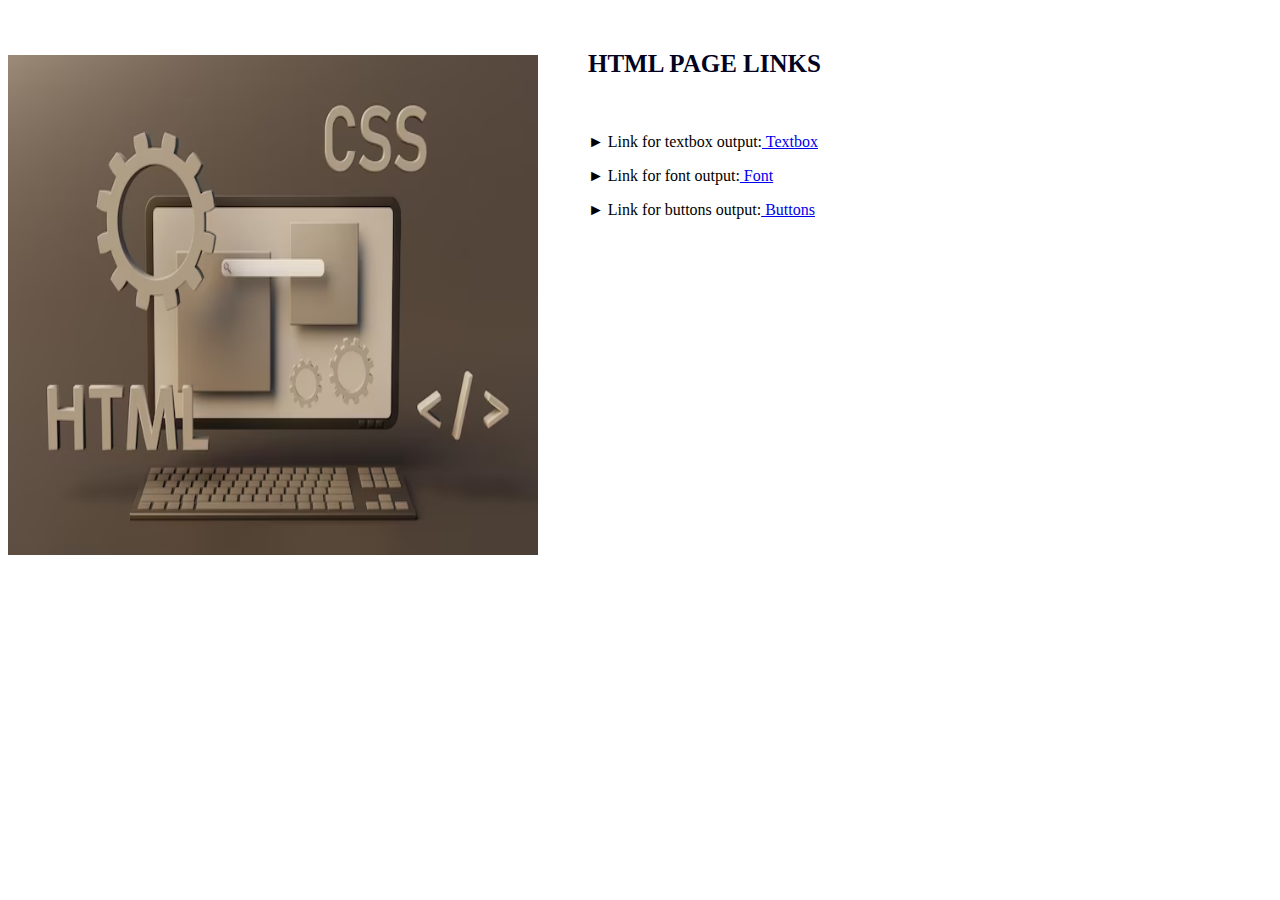
<file: index.html>
<!DOCTYPE html>
<html>
	    <head>
		        <title>html intro</title>

<style>
    .heading
	        {
	            color: rgb(3, 3, 31);
		            margin-left: 510px;
			            font-size: 25px;
				            font-style: bold;
					            padding-left: 70px;
						            margin-top: 50px;
							            
							            
							        }
        p
		    {
		        margin-left: 510px;
			        padding-left: 70px;
				    }
	    .img
		        {
		            width:530px;
			            height: 500px;
				            padding-top: -10px;
					            margin-top: -180px;
						        }

</style>
	    </head>
	    <body>
		        <h2 class="heading">HTML PAGE LINKS</h2>
			  
			  <br><p>
			      &#9658; Link for textbox output:<a href="https://heroic-pastelito-37a7df.netlify.app/textbox.html" target="blank">
				              Textbox </a>
			              </p>
				              <p>
					                  &#9658; Link for font output:<a href="https://heroic-pastelito-37a7df.netlify.app/font.html" target="blank">
								          Font </a>
							          </p>
								      <p>
								              &#9658;  Link for buttons output:<a href="https://heroic-pastelito-37a7df.netlify.app/buttons.html" target="blank">
										                          Buttons </a>
									                          </p>
												                      <img class="img" src="html-css img.avif">
														                          </body>
																	                      </html>
</file>
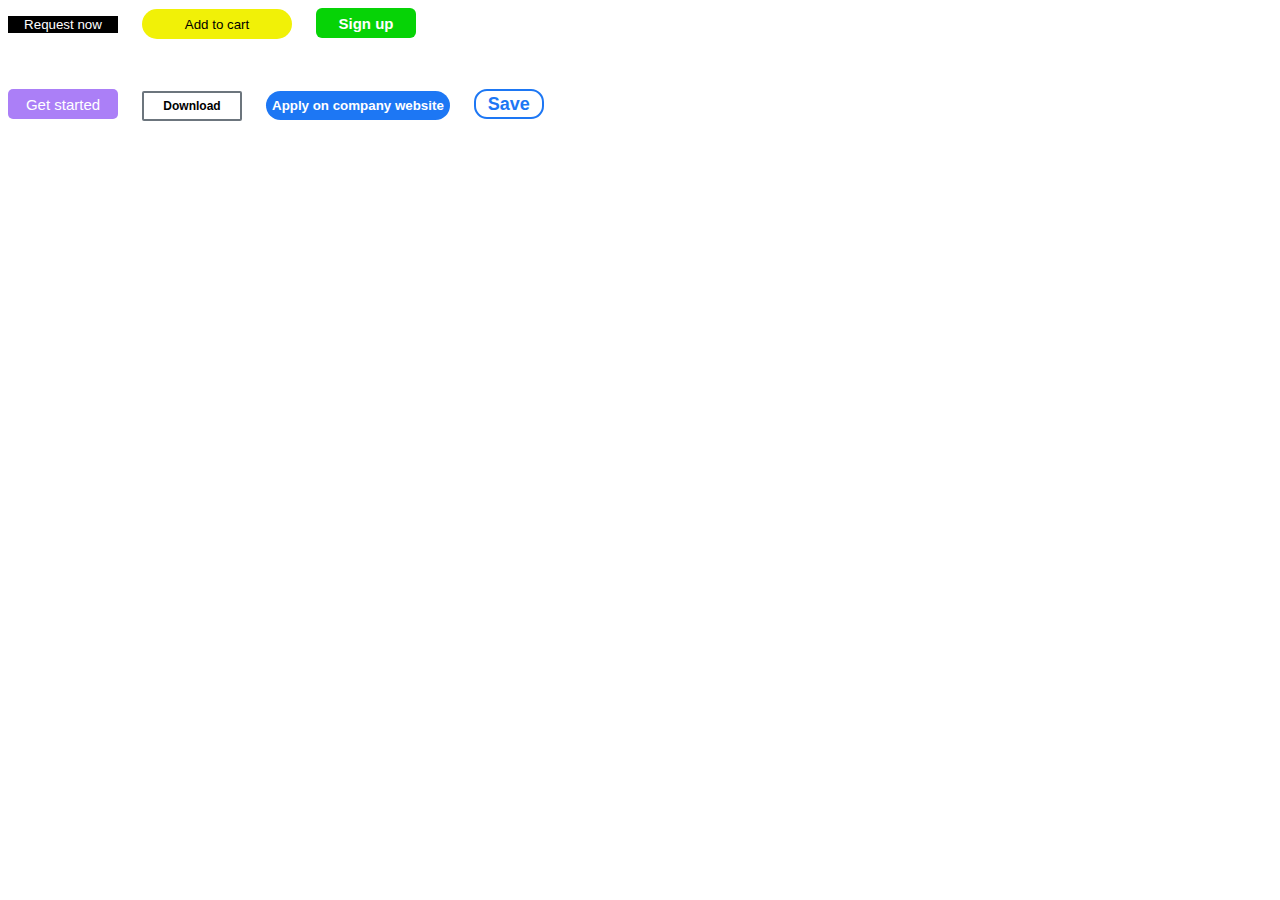
<file: buttons.html>
<!DOCTYPE html>
<html>
    <head>
   <title>buttons</title>
        <link rel="stylesheet" href="buttons.css">
    </head>
<body>

   <button class="uber-button">
        Request now
   </button>
   <button class="amazon-button"> 
       Add to cart
   </button>
   <button class="Github-button"> 
       Sign up
   </button>
   <br>
   <button class="bootstrap-button">
       Get started
   </button>
   <button class="strap-button">
       Download
   </button>
   <button class="linkedin-button"1>
   Apply on company website
   </button>
   <button class="save-button">
   Save
   </button>
</body>
</html>
</file>
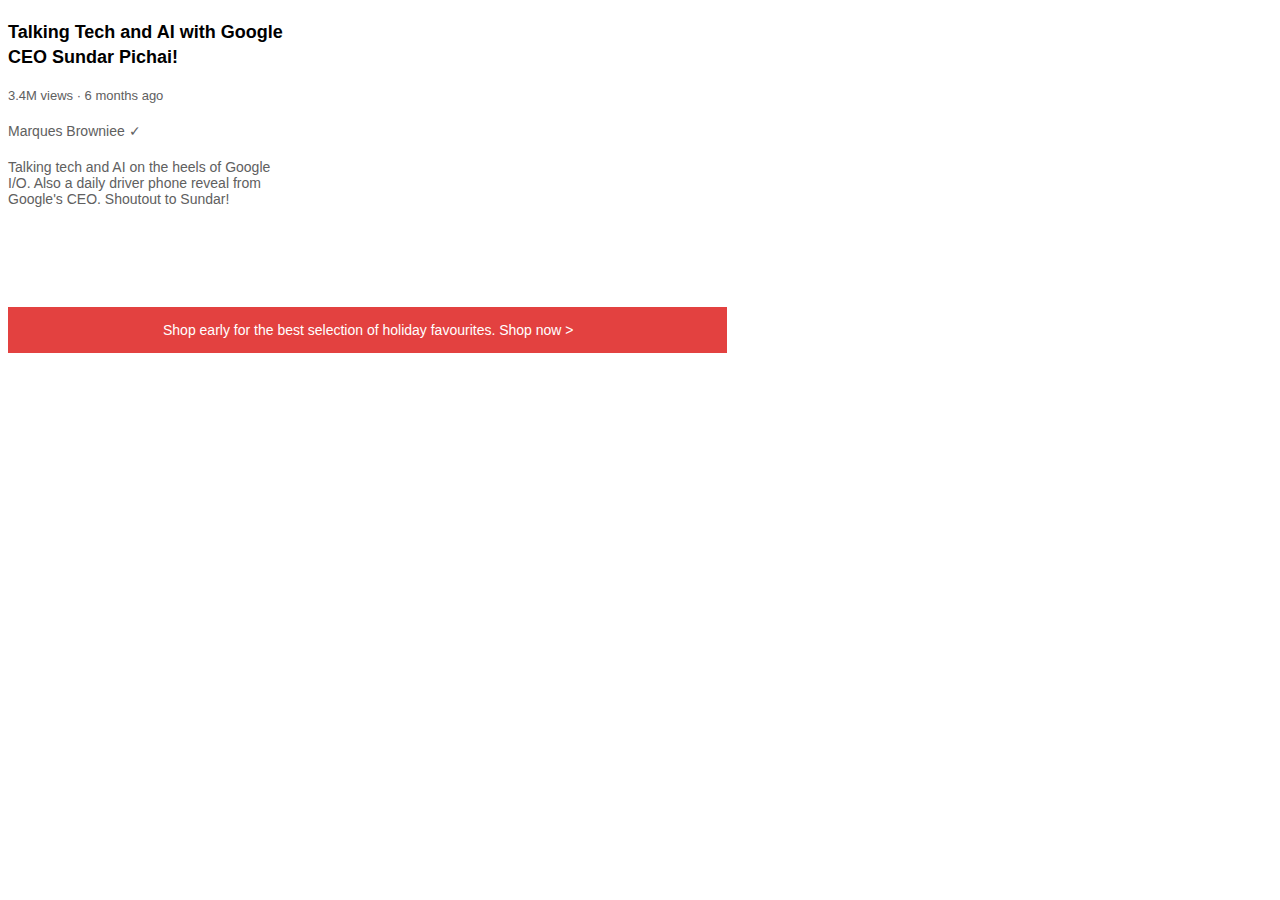
<file: font.html>
<!DOCTYPE>
<html>
    <head>
        <title>
            fonts
        </title>
        <link rel="stylesheet" href="font.css">
    </head>
    <body>
        
        <p class="font-end">
            Talking Tech and AI with Google CEO Sundar Pichai!
        </p>
        <p class="sec-font">
            3.4M views &middot; 6 months ago
        </p>
        <p class="author-font">
            Marques Browniee &check;
        </p>
        <p class="ai-font">
            Talking tech and AI on the heels of Google I/O. Also a daily driver phone reveal from Google's CEO. Shoutout to Sundar!
        </p>
        <p class="last-font">
            Shop early for the best selection of holiday favourites.<span class="span-shop"> Shop now</span> &#62;
        </p>

    </body>
</html>
</file>
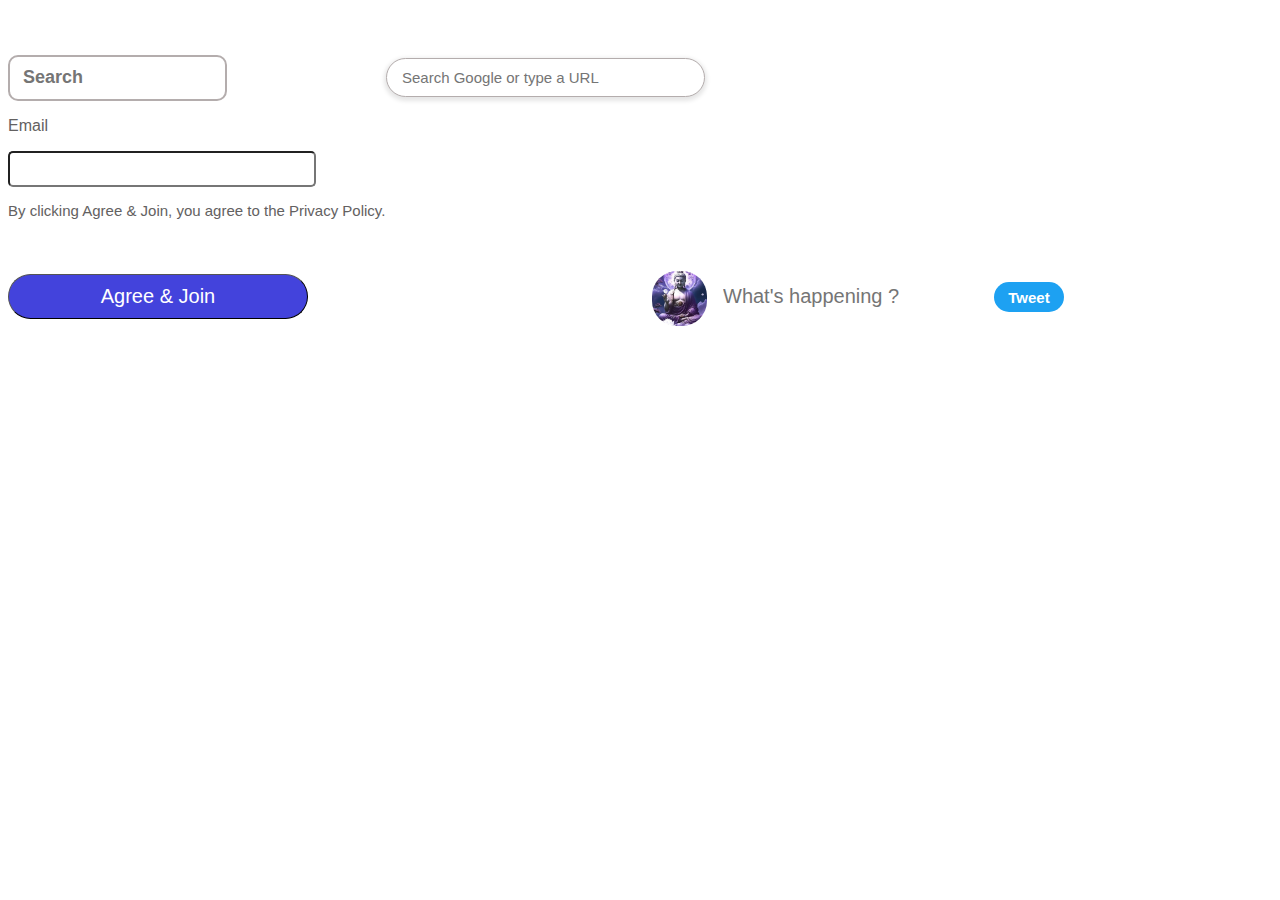
<file: textbox.html>
<!DOCTYPE html>
<html>
    <head>
    <title>textbox</title>
   <style>
        .text-search
        {
            height: 40px;
            width: 200px;
            border-radius: 10px;
            border-style: solid;
            border-color: rgb(180, 173, 173);
            font-size: 18px;
            padding-left: 13px;
            font-weight: bold;
            margin-right: 150px;
        }
        .text2-search
        {
            margin-top: 50px;
            margin-left: 5px;
            width: 300px;
            height: 35px;
            border-radius: 20px;
            border-width: 1px;
            border-style: solid;
            border-color: rgb(224, 219, 219);
            font-size: 15px;
            box-shadow: 0px 2px 4px 2px rgba(0, 0, 0, 0.1);
            border-color: rgb(180, 173, 173);
            padding-left: 15px;
        }
        .mail
        {
            font-family: Arial;
            color: rgb(99, 97, 97)
        }
        .box
        {
            height: 30px;
            width: 300px;
            border-radius: 5px;
        }
        .last-font
        {
            font-family: Arial;
            font-size: 15px;
            color: rgb(99, 97, 97);
        }.button-agree
        {
            width: 300px;
            background-color: rgba(35, 35, 214, 0.856);
            height: 45px;
            border-radius: 25px;
            border-style: bold;
            border-width: 1px;
            color: white;
            font-size: 20px;
            margin-right: 340px;
            margin-bottom: 100px;
        }
        .text-last{
            font-size: 20px;
            margin-left: 10px;
            margin-top: 50px;
            border-style: none;
        }
        .budha
        {
            width: 55px;
            height: 55px;
            object-fit: cover;
            border-radius: 25px;
            vertical-align: middle;
        }
        .tweet
        {
            width: 70px;
            height: 30px;
            border-radius: 15px;
            background: #1DA1F2;
            border-style: none;
            color: white;
            border-color: solid;
            font-weight: bold;
            font-size: 15px;
            cursor: pointer;
        }
        </style>
    </head>
    <body>
        <input class="text-search" type="text" placeholder="Search">
        <input class="text2-search" type="text" placeholder="Search Google or type a URL">
        <p class="mail">
            Email
        </p>
        <input class="box" type="text">
        <p class="last-font">
            By clicking Agree & Join, you agree to the Privacy Policy.
        </p>
        <button class="button-agree">
            Agree & Join
        </button>
        
        <img class="budha" src="lord-buddha.webp">
        <input class="text-last" type="text" placeholder="What's happening ?">
        <button class="tweet">
            Tweet
        </button>
    </body>
    </html>
</file>
<file: buttons.css>
.uber-button
    {
        background-color: black;
       color: white;
       width: 110px;
       border: none;
       cursor: pointer;
       transition: opacity 0.4s;
       }
   .uber-button:hover
   {
       opacity: 0.6;
      }
   .uber-button:active
   {
       opacity: 0;
   }
   .amazon-button
   {
       background-color: rgb(241, 241, 7);
       border-radius: 20px;
       border: none;
       height: 30px;
       width: 150px;
       margin-left: 20px; 
       margin-right: 20px;
       cursor: pointer;
       transition: background-color 0.4s;
   }
   .amazon-button:hover
   {
       background-color: yellow;
   }
   .amazon-button:active
   {
   opacity: 0;
   }
   .Github-button
   {
       background-color: rgb(6, 211, 6);
       border-radius: 20px;
       border: none;
       color: white;
       width: 100px;
       height: 30px;
       font-weight: bold;
       font-size: 15px;
       border-radius: 6px;
       cursor: pointer;
       margin-right: 20px;
       transition: 0.4s;
   }
   .Github-button:hover
   {
       box-shadow: 10px 10px 10px rgba(0, 0, 0, 0.15);
   }
   .Github-button:active
   {
       opacity: 0;
   }
   .bootstrap-button
   {
       margin-top: 50px;
       background-color: rgb(171, 127, 247);
       border: none;
       width:110px;
       height: 30px;
       color: white;
       border-radius: 5px;
       font-size: 15px;
       margin-right: 20px;
       cursor: pointer;
       transition: 0.4s;
   }
   .bootstrap-button:hover
   {
       background-color:blueviolet;
   }
   .bootstrap-button:active
   {
   opacity: 0;
   }
   .strap-button
   {
   background-color: white;
   border-radius: 2px;
   border-style: solid;
   border-width: 2px;
   border-color:rgb(108, 117, 125);
   font-weight: bold;
   font-size: 12px;
   width: 100px;
   height: 30px;
   cursor: pointer;
   margin-right: 20px;
   transition: 1s;
   }
   .strap-button:hover
   {
    background-color: black;
    color:white;
   }
   .strap-button:active
   {
      background-color: red;
   }
   .linkedin-button
   {
       background-color: rgb(29, 119, 244);
       height: 29px;
       border: none;
       color: white;
       border-radius: 15px;
       font-weight: bold;
       margin-right: 20px;
       transition: 0.6s;
       cursor: pointer;
   }
   .linkedin-button:hover
   {
       background-color: blue;
   }
   .linkedin-button:active
   {
      background-color: antiquewhite;
   }
   .save-button
   {
       background-color: white;
       border-color: rgb(29, 119, 244);
       border-style: solid;
       color: rgb(29, 119, 244);
       border-radius: 13px;
       width: 70px;
       height: 30px;
       font-weight: bold;
       font-size: 18px;
       transition: 0.6s;
       cursor: pointer;
   }
   .save-button:hover
   {
       border-width: 3px;
       background-color: rgba(93, 93, 241, 0.332);
   }
   .save-button:active
   {
       opacity: 0;
}
</file>
<file: font.css>
p{

    font-family: Arial;
}
.font-end
{
font-weight: bold;
width: 310px;
margin-top: 20px;
line-height: 25px;
font-size: 18px;
}
.sec-font
{color: rgb(96, 96, 96);
font-size: 13px;
margin-bottom: 20px;
}
.author-font
{
color: rgb(96, 96, 96);
font-size: 14px;
margin-bottom: 20px;
}
.ai-font
{
width: 285px;
font-size: 14px;
color: rgb(96, 96, 96);
margin-bottom: 100px;
}
.last-font
{
background-color: rgb(227, 65, 64);
color: white;
padding-left: 155px; 
padding-top: 15px;
padding-bottom: 15px;
font-size: 14px;
margin-right: 545px;
}
.span-shop:hover
{
cursor: pointer;
text-decoration: underline;
}
</file>
